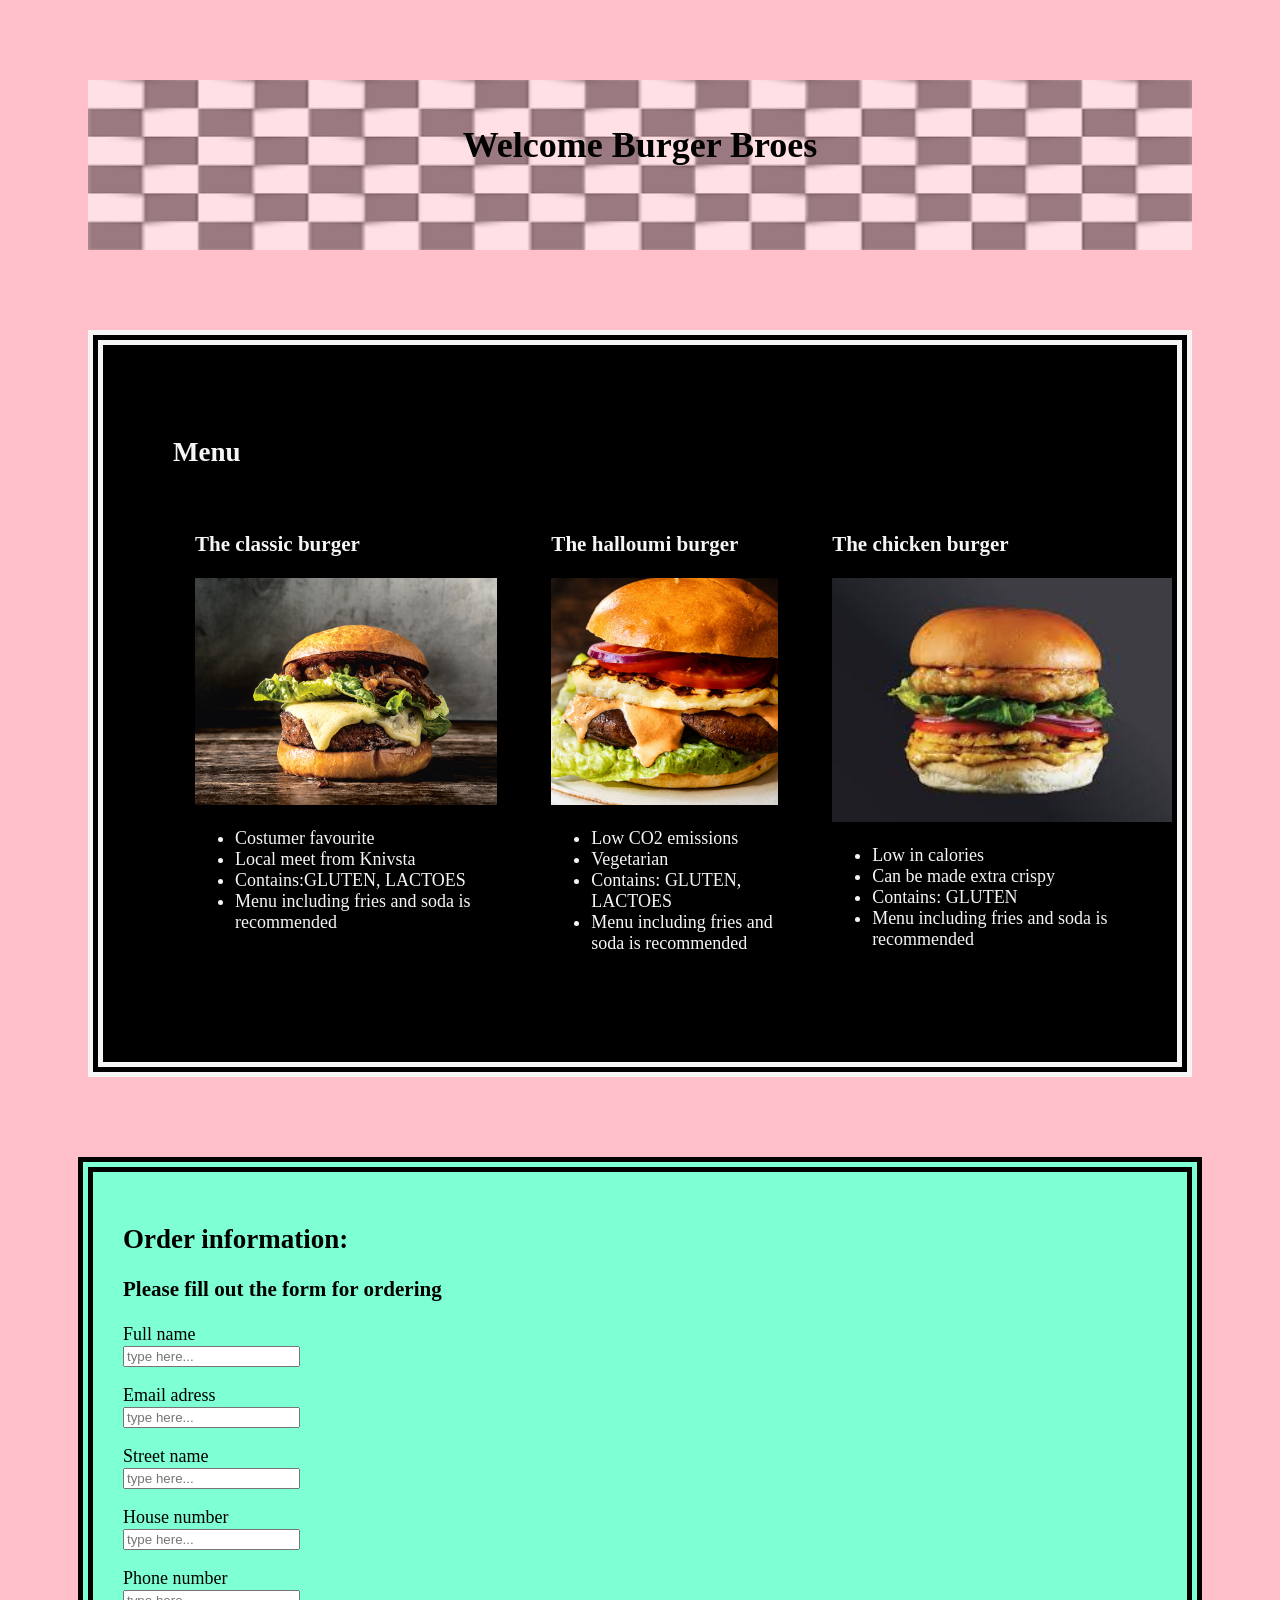
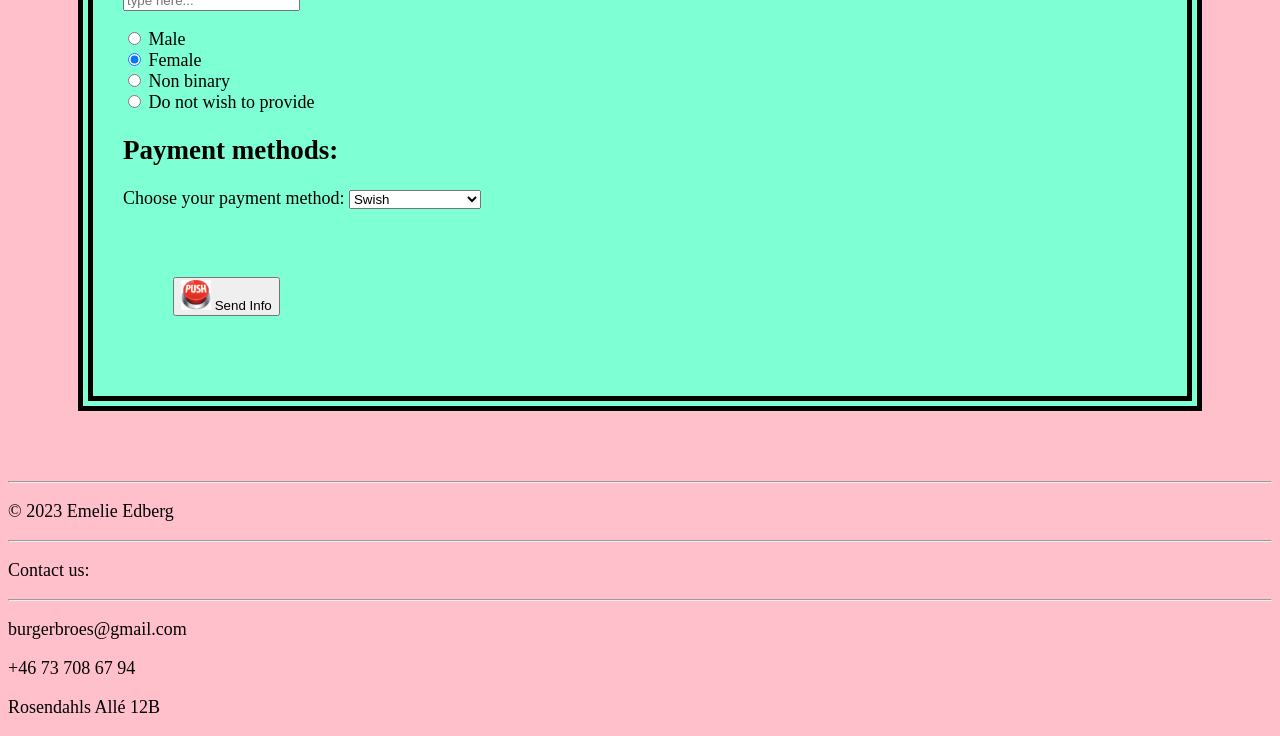
<file: public/index-noscript.html>
<!DOCTYPE HTML>
<html lang="en">
   <head>
      <link rel="stylesheet" type="text/css" href="style.css">
      <title>BURGER BROES</title>
      <!-- titeln till fliken-->
      <meta charset="utf-8"/>
   </head>

   <body>
      <header>
        <img src="img/header.png" class = head>
         <h1>Welcome Burger Broes</h1>
      </header>

      <main>
         <section class = "burger">
            <h2>Menu</h2>
            <div class="wrapper">
            <div class="box a">
                <section class = "classic_burger">
               <h3>The classic burger</h3>
               <img src="img/classicburger.jpg" style="width: 8cm;" Our classic title="Classic">
               <ul>
                  <li>Costumer favourite</li>
                  <li>Local meet from Knivsta</li>
                  <li>Contains:<span id="ingridients">gluten, lactoes </span></li>
                  <li>Menu including fries and soda is recommended</li>
               </ul>
                </section>
            </div>

            <div class="box b">
                <section class = "halloumi_burger">
               <h3>The halloumi burger</h3>
               <img src="img/grielledhallomi.jpg" style="width: 6cm;" alt="Our halloumi burger" title="Halloumi">
               <ul>
                  <li>Low CO2 emissions</li>
                  <li>Vegetarian</li>
                  <li>Contains: <span id="ingridients">gluten, lactoes </span></li>
                  <li>Menu including fries and soda is recommended</li>
               </ul>
                </section>
            </div>

            <div class="box c">
                <section class = "chicken_burger">
               <h3>The chicken burger</h3>
               <img src="img/chickenburger2.jpg" style="width: 9cm;" alt="Our chicken burger" title="Chicken">
               <ul>
                  <li>Low in calories</li>
                  <li>Can be made extra crispy</li>
                  <li>Contains: <span id="ingridients">gluten </span></li>
                  <li>Menu including fries and soda is recommended</li>
               </ul>
                </section>
            </div>
            </div>
         </section>
           

         <section class="orderdetails">
            <h2>Order information:</h2>
            <h3>Please fill out the form for ordering</h3>
            <form>
               <p>
                  <label for="first name">Full name</label><br>
                  <input type="text" id="firstname" name="fn" required="required" placeholder="type here...">
               </p>
               <p>
                  <label for="Email adress">Email adress</label><br>
                  <input type="email" id="Email adress" name="ln" placeholder="type here...">
               </p>
               <p>
                  <label for="Street name">Street name</label><br>
                  <input type="text" id="Street name" name="ln" placeholder="type here...">
               </p>
               <p>
                  <label for="House number">House number</label><br>
                  <input type="number" id="House number" name="em" required="required" placeholder="type here...">
               </p>
               <p>
                  <label for="Phone number">Phone number</label><br>
                  <input type="number" id="Phone number" name="em" required="required" placeholder="type here...">
               </p>
               <label>
               <input type="radio" name="gender" value="male"> Male
               </label>
               <br>
               <label>
               <input type="radio" name="gender" value="female" checked="checked"> Female 
               </label>
               <br>
               <label>
               <input type="radio" name="gender" value="non binary"> Non binary
               </label>
               <br>
               <label>
               <input type="radio" name="gender" value="other"> Do not wish to provide
               </label>
               <br>
               <h2>Payment methods:</h2>
               <p>
                  <label for="payment method">Choose your payment method:</label>
                  <be>
                  <select id="payment method" name="rcp">
                     <option>Swish</option>
                     <option>Klarna, pay now</option>
                     <option>Klarna, installment</option>
                     <option>Debit card</option>
                     <option>Credit card</option>
                  </select>
               </p>
            </form>
            <button type="submit">
            <img src="img/kanppp.jpg" style="width: 30px;">
            Send Info
            </button>
      </main>
    </section>



      <footer> 
      <hr> 
      <p> &copy; 2023 Emelie Edberg </p>
      <hr>
      <p> Contact us:
      <hr>  
      <p>burgerbroes@gmail.com</p>
      <p>+46 73 708 67 94</p>
      <p>Rosendahls Allé 12B</p>
      </footer>  
   </body>
</html>
</file>
<file: public/style.css>
@import 'https://fonts.googleapis.com/css?family=Pacifico|Dosis';
body {
    font-family: 'Times New Roman', Times, serif;
    color: black;
    font-size: large; 
    background-color: pink;
 }

header{
    position: relative; 
    text-align: center; 
    height: 150px; 
    margin: 80px; 
    padding-top: 20px;
   
}

.head{
    position: absolute; 
    top: 0;
    left: 0; 
    width: 100%;
    height: 100%;
    z-index: -1;
    opacity: 0.5; 
}


.wrapper {
    display: grid;
    grid-gap: 10px;
    grid-template-columns: repeat(3, 1fr);
}

.box {
    border-radius: 5px;
    padding: 20px;
}


 
 .burger {
    color: whitesmoke;
    background-color: black;
    margin: 80px;
    padding: 70px; 
    border: 15px double ; 
 }
 
 #ingridients {
    text-transform: uppercase;
 }

.classic_burger{
    margin: 2px; 
}

.halloumi_burger{
    margin: 2px;
}

.chicken_burger{
    margin: 2px; 
}


 .orderdetails{
    background-color: aquamarine;
    margin: 70px;
    padding: 30px; 
    border: 15px double black; 

 }

 button:hover {
    cursor: pointer;
    background-color: aquamarine;
 }

 button{
    margin: 50px; 
 }
</file>
